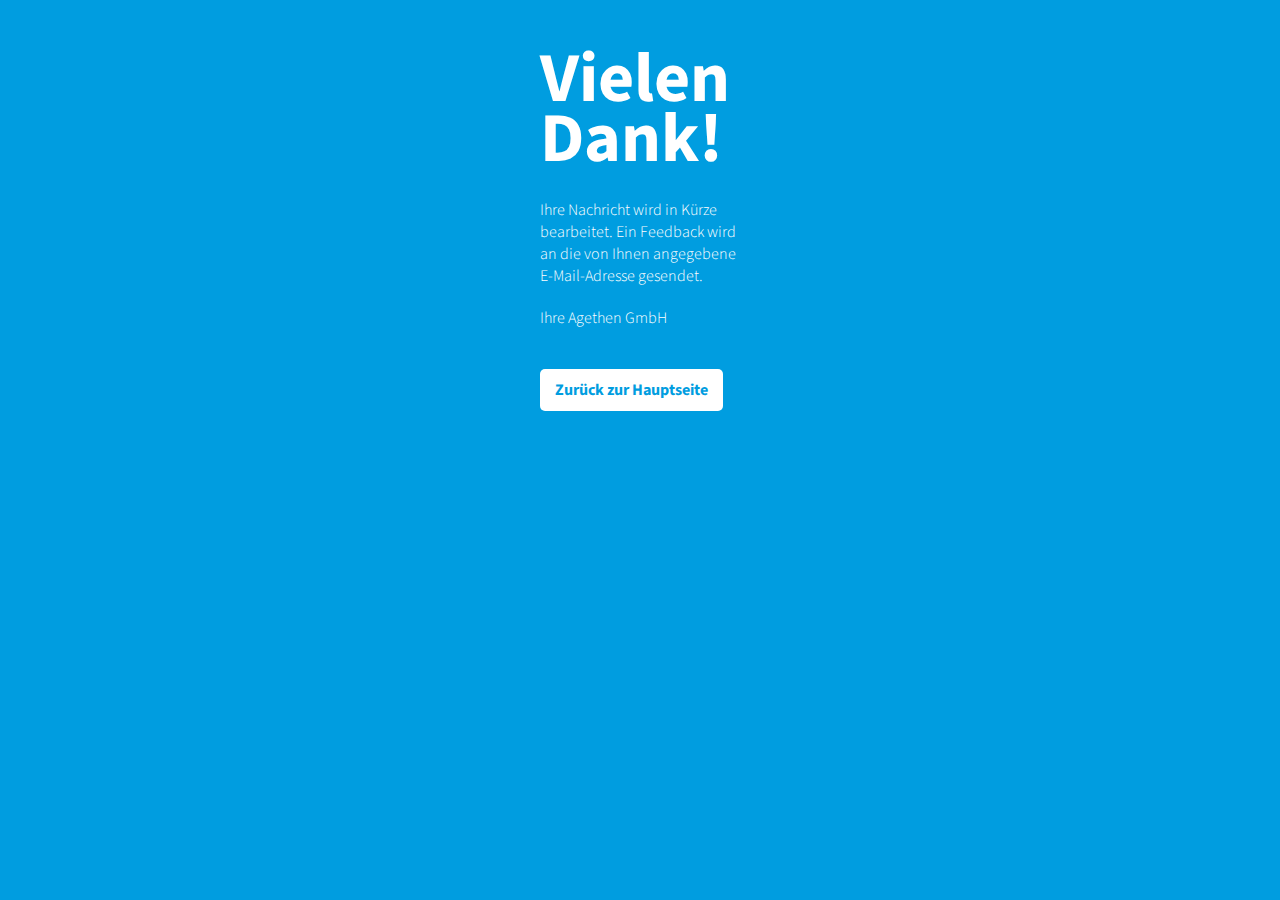
<file: danke.html>
<!DOCTYPE html PUBLIC "-//W3C//DTD XHTML 1.0 Transitional//EN" "http://www.w3.org/TR/xhtml1/DTD/xhtml1-transitional.dtd">
<html xmlns="http://www.w3.org/1999/xhtml" class="thanks-error">
<head>
<meta charset="UTF-8">
<title>Agethen GmbH — Karosserie-Fachbetrieb, Kfz-Meisterbetrieb, AutoLackierung und Beschriftung</title>
<meta http-equiv="Content-Type" content="text/html; charset=UTF-8" />
<meta name="author" content="Agethen GmbH" />
<meta name="publisher" content="Agethen GmbH" />
<meta name="copyright" content="(c) Copyright 2015, Agethen GmbH" />

<meta name="keywords" content="wetteraukreis, autowerkstatt, unfallreparatur, unfall, klimaanlage, friedberg, autoreparatur, autolackiererei, kfz-werkstatt, beschriftungen, autos, reparaturen, flüssiggas, dieselpartikelfilter, digitaldruck, plaketten" />

<meta name="description" content="Von Unfallinstandsetzung über Kfz-Reparatur bis hin zur Komplettlackierung oder -beschriftung: Bei uns finden Sie kompetente Ansprechpartner" />

<meta name="robots" content="index,follow" />
<meta name="revisit-after" content="1 days" />
<meta name="language" content="Deutsch" />

<link href='http://fonts.googleapis.com/css?family=Source+Sans+Pro:200,300,400,700' rel='stylesheet' type='text/css'>
<link rel="stylesheet" type="text/css" href="css/style.css" />
<link rel="stylesheet" type="text/css" href="css/responsive.css" />
<link rel="apple-touch-icon" href="apple-touch-icon.png"/>
<meta name="viewport" content="initial-scale=1.0, width=device-width, height=device-height, maximum-scale=1.0, minimum-scale=1.0, user-scalable=no">
</head>

<body class="thanks-error">
	<div class="content-wrapper">
		<h1>Vielen Dank!</h1>
		<p>Ihre Nachricht wird in Kürze bearbeitet. Ein Feedback wird an die von Ihnen angegebene E-Mail-Adresse gesendet.</p>
		<p class='signatur'>Ihre Agethen GmbH</p>
		<a href="index.html" class="back-home">Zurück zur Hauptseite</a>
</body>
</html>
</file>
<file: css/style.css>
@charset "UTF-8";

html, body, div, span, applet, object, iframe, h1, h2, h3, h4, h5, h6, p, blockquote, pre, a, abbr, acronym, address, big, cite, code, del, dfn, em, font, ins, kbd, q, s, samp, small, strike, strong, sub, sup, tt, var, dl, dt, dd, ol, ul, li, fieldset, form, input, label, textarea, legend, table, caption, tbody, tfoot, thead, tr, th, td {
	border: 0;
	font-family: inherit;
	font-size: 100%;
	font-style: inherit;
	font-weight: inherit;
	margin: 0;
	outline: 0;
	padding: 0;
	vertical-align: baseline;
}
html {
	height: 100%;
}
body {
	position: relative;
	height: 100%;
	-webkit-font-smoothing: antialiased;
	font-family: Source Sans Pro;
	font-weight: 300;
	color: #666;
}
html, body {-webkit-text-size-adjust: 100%;}
.bold {
	font-weight:700;
}
a {
  text-decoration: none;
  color:inherit;
}
.topspace {
    margin-top: 20px;
}

.section .slide {
  background-repeat:no-repeat;
  background-position:center center;
  -webkit-background-size: cover;
  -moz-background-size: cover;
  -o-background-size: cover;
  background-size: cover;
}
.homeimg {
	position:absolute;
	width:100%;
	height:50%;
	display:block;
	top:0;
	background-image: url('../img/home.jpg');
	background-repeat:no-repeat;
	background-position:center center;
	-webkit-background-size: cover;
	-moz-background-size: cover;
	-o-background-size: cover;
	background-size: cover;
	-webkit-box-shadow: 0px 0px 15px 10px rgba(0,0,0,0.75);
	-moz-box-shadow: 0px 0px 15px 10px rgba(0,0,0,0.75);
	box-shadow: 0px 0px 15px 10px rgba(0,0,0,0.75);
	z-index:100;
}
.phone {
	position:absolute;
	top:40px;
	right:40px;
	font-size:30px;
	font-weight:700;
	color:rgba(255,255,255,0.85);
	text-shadow: 1px 1px 2px rgba(0,0,0,0.25);
	box-shadow: 1px 1px 2px rgba(0,0,0,0.15);
	border: 4px solid rgba(255,255,255,0.25);
	background: rgba(255,255,255,0.25);
	border-radius:5px;
	padding:0 10px 2px;
	z-index:200;
}
.phone:hover {
	color:rgba(255,255,255,1);
	text-shadow: 1px 1px 2px rgba(0,0,0,0.40);
}
#logo-freiewerkstatt {
	position:absolute;
	z-index:200;
	width:90%;
	max-width:850px;
	bottom:0px;
	left:50px;
}
#logo, #freiewerkstatt, #freiewerkstatt2 {
	display:none;
	}
#mainmenu_home {
	position:absolute;
	z-index:300;
	left:0;
	right:0;
	bottom:0;
	height:auto;
	padding:15px 50px;
	background: -webkit-linear-gradient(rgba(203, 205, 223, 0.9) 0%, rgba(255, 255, 255, 0.9) 25%, rgba(255, 255, 255, 0.9) 75%, rgba(203, 205, 223, 0.9) 100%);
	background: -o-linear-gradient(rgba(203, 205, 223, 0.9) 0%, rgba(255, 255, 255, 0.9) 25%, rgba(255, 255, 255, 0.9) 75%, rgba(203, 205, 223, 0.9) 100%);
	background: -moz-linear-gradient(rgba(203, 205, 223, 0.9) 0%, rgba(255, 255, 255, 0.9) 25%, rgba(255, 255, 255, 0.9) 75%, rgba(203, 205, 223, 0.9) 100%);
	background: linear-gradient(rgba(203, 205, 223, 0.9) 0%, rgba(255, 255, 255, 0.9) 25%, rgba(255, 255, 255, 0.9) 75%, rgba(203, 205, 223, 0.9) 100%);
	background:rgba(255,255,255,0.93);
}
#mainmenu_home li {
	position: relative;
	z-index:300;
	top:22%;
	display:inline-block;
	float:left;
	font-size:24px;
	line-height:24px;
	font-weight:400;
	position: relative;
}
#mainmenu_home li a {
	color: rgba(46, 55, 127, 1);
	padding-right:30px;
}
.menu-br-hide {
	display:none;
}
.home-icons {
	position:relative;
	z-index:400;
	right:0;
}
.home-icons .menu-icon {
	position:absolute;
	fill:rgb(46, 55, 127);
	right:0;
	cursor:pointer;
	width:30px;
	height:32px;
	top:-9px;
}
.strip {
	position:absolute;
	top:50%;
	width:100%;
	height:10%;
	background:#eee;
}
.strip li {
	display:inline-block;
	height:100%;
	float:left;
	background-repeat:no-repeat;
	background-position:center center;
	-webkit-background-size: cover;
	-moz-background-size: cover;
	-o-background-size: cover;
	background-size: cover;
}
.w10 {
	width:10%;
}
.w15 {
	width:15%;
}
.w20 {
	width:20%;
}
.strip_a {
	background-image: url('../img/strip_werkstatt.jpg');
}
.strip_b {
	background-image: url('../img/strip_flex.jpg');
}
.strip_c {
	background-image: url('../img/strip_laptop.jpg');
}
.strip_d {
	background-image: url('../img/strip_lackierer.jpg');
}
.strip_e {
	background-image: url('../img/strip_rad.jpg');
}
.strip_f {
	background-image: url('../img/strip_topman.jpg');
}
.strip_g {
	background-image: url('../img/strip_aleesia.jpg');
}
.strip_h {
	background-image: url('../img/strip_stecker.jpg');
}
#hometext {
	position:absolute;
	top:60%;
	height:40%;
	display:block;
	z-index:100;
	padding:30px 50px;
	font-size:18px;
}
h2 {
	color: rgba(46, 55, 127, 1);
	margin-bottom:10px;
	font-weight:400;
}
#section0 {
}
#section1 #slide1 {
	background-image: url('../img/karosserie-1.jpg');
}
#section1 #slide2 {
	background-image: url('../img/karosserie-2.jpg');
}
#section1 #slide3 {
	background-image: url('../img/karosserie-3.jpg');
}
#section2 #slide1 {
	background-image: url('../img/kfz-meisterbetrieb-1.jpg');
}
#section2 #slide2 {
	background-image: url('../img/kfz-meisterbetrieb-2.jpg');
}
#section2 #slide3 {
	background-image: url('../img/kfz-meisterbetrieb-3.jpg');
}
#section2 #slide4 {
	background-image: url('../img/kfz-meisterbetrieb-4.jpg');
}
#section3 #slide1 {
	background-image: url('../img/autolackierung-1.jpg');
}
#section3 #slide2 {
	background-image: url('../img/autolackierung-2.jpg');
}
#section3 #slide3 {
	background-image: url('../img/autolackierung-3.jpg');
}
#section3 #slide4 {
	background-image: url('../img/autolackierung-4.jpg');
}
#section4 #slide1 {
	background-image: url('../img/beschriftung-1.jpg');
}
#section4 #slide2 {
	background-image: url('../img/beschriftung-2.jpg');
}
#section4 #slide3 {
	background-image: url('../img/beschriftung-3.jpg');
}
#section4 #slide4 {
	background-image: url('../img/beschriftung-4.jpg');
}
#section4 #slide5 {
	background-image: url('../img/beschriftung-5.jpg');
}
#section4 #slide6 {
	background-image: url('../img/beschriftung-6.jpg');
}
#section4 #slide7 {
	background-image: url('../img/beschriftung-7.jpg');
}
#section4 #slide8 {
	background-image: url('../img/beschriftung-8.jpg');
}
#section4 #slide9 {
	background-image: url('../img/beschriftung-9.jpg');
}
#section4 #slide10 {
	background-image: url('../img/beschriftung-10.jpg');
}
#section4 #slide11 {
	background-image: url('../img/beschriftung-11.jpg');
}

label.next{ width: 40px; height: 40px; background: #fff; position: absolute; right: 0; top: 45%; }

#navi {
	display:block;
	position: fixed;
	top: 0;
	left:0;
	width:100%;
	z-index:100;
	padding:0;
	list-style:none;
	opacity:0;
 	height:0;
}
.fp-viewing-home #navi {
	opacity:0;
 	height:0;
  }
.fp-viewing-page1-slide1 #navi,
.fp-viewing-page1-slide2 #navi,
.fp-viewing-page1-slide3 #navi {
  background: rgba(175, 26, 28, 0.9);
	opacity:1;
	height:40px;
  }
.fp-viewing-page2-slide1 #navi,
.fp-viewing-page2-slide2 #navi,
.fp-viewing-page2-slide3 #navi,
.fp-viewing-page2-slide4 #navi {
  background: rgba(227, 164, 23, 0.9);
	opacity:1;
	height:40px;
  }
.fp-viewing-page3-slide1 #navi,
.fp-viewing-page3-slide2 #navi,
.fp-viewing-page3-slide3 #navi,
.fp-viewing-page3-slide4 #navi {
	background: rgba(0, 157, 224, 0.9);
	opacity:1;
	height:40px;
	}
.fp-viewing-page4-slide1 #navi,
.fp-viewing-page4-slide2 #navi,
.fp-viewing-page4-slide3 #navi,
.fp-viewing-page4-slide4 #navi,
.fp-viewing-page4-slide5 #navi,
.fp-viewing-page4-slide6 #navi,
.fp-viewing-page4-slide7 #navi,
.fp-viewing-page4-slide8 #navi,
.fp-viewing-page4-slide9 #navi,
.fp-viewing-page4-slide10 #navi,
.fp-viewing-page4-slide11 #navi {
	background: rgba(104, 163, 64, 0.9);
 	opacity:1;
	height:40px;
  }
.fp-viewing-page5 #navi {
	background: rgba(0, 0, 0, 0.7);
 	opacity:1;
	height:40px;
  }
.fp-viewing-page5 #navi li {
	opacity:0;
}
#mainmenu, #navi, #navi li {
    -webkit-transition: all 500ms ease-in-out;
    -moz-transition: all 500ms ease-in-out;
    -o-transition: all 500ms ease-in-out;
    transition: all 500ms ease-in-out;
 	color: #FFF;
}
#mainmenu {
	display:block;
	margin-left:20px;
	height:100%;
}
#mainmenu li {
	position: relative;
	top:25%;
	display:inline-block;
	float:left;
	font-weight: 400;
	margin:0;
}
#mainmenu li {
	color: rgba(255, 255, 255, 0.5);
	padding:0 15px;
}
#mainmenu li.active {
	font-weight:700;
	color: rgba(255, 255, 255, 1);
}
#navi .icons {
	position:absolute;
	right:20px;
	top:20%;
}
.icons > * {
	margin-left:10px;
	vertical-align:baseline;
}
svg {
	fill:rgb(255,255,255);
	z-index:100;
}
#home-4-icon {
	width:20px;
	height:20px;
	cursor: pointer;
	}
.user-icon {
	width:100%;
	height:100%;
}
.menu-icon {
	width:20px;
	height:20px;
	cursor:pointer;
}
.department-icon {
	display:none;
}
#section1 .fp-controlArrow {
  stroke: rgba(175, 26, 28, 1);
	}
#section2 .fp-controlArrow {
  stroke: rgba(227, 164, 23, 1);
	}
#section3 .fp-controlArrow {
  stroke: rgba(0, 157, 224, 1);
	}
#section4 .fp-controlArrow {
  stroke: rgba(104, 163, 64, 1);
	}
.fp-controlArrow.fp-prev {
	left:50px
}
.fp-controlArrow.fp-next {
	right:50px
}
.bottom-bar {
	position:absolute;
	bottom:0;
    width:100%;
    z-index:4;
}
.caption {
		position:relative;
		padding:50px 0 30px;
    background-color: rgba(0, 0, 0, 0.75);
}
.caption p {
	color: #fff;
	font-weight:400;
	margin:0 50px;
	width:80%;
	min-height:120px;
	padding-right:80px;
    box-sizing: border-box;
}
.read-more {
	cursor:pointer;
	font-weight:700;
	color: rgba(255,255,255,1);
}
.info-icon-wrapper {
	position:absolute;
	top:0;
	right:0;
	margin-top:50px;
	margin-right:50px;
	width:60px;
	height:120px;
	cursor:pointer;
	z-index:100;
	}
.info-icon-wrapper:hover {
	cursor:pointer;
}
.info-icon-wrapper:hover .shadow, .info-icon-wrapper:hover + .shadow {
	fill:rgba(0,0,0,0.5);
	}
.info-icon {
	width:100%;
	height:50%;
	position:relative;
	border-top-left-radius:4px;
	border-top-right-radius:4px;
}
.user {
	fill:rgb(255,255,255);
}
.shadow {
	fill:rgba(0,0,0,0.25);
}
.info-word {
	width:100%;
	height:42%;
	text-align:center;
	padding-top:8%;
	color:#fff;
	font-weight:700;
	line-height:0.7em;
	font-size:200%;
	background:rgb(0, 157, 224);
	border-bottom-left-radius:4px;
	border-bottom-right-radius:4px;
}
.fo {
	font-size:0.8em;
}
.contact-bar {
	width:100%;
	position:relative;
	bottom:0;
	color:#fff;
	font-weight:700;
}
.close, #closeImpressum {
	position:fixed;
	top:30px;
	right:30px;
	width:30px;
	height:30px;
	cursor:pointer;
	z-index:1001;
	fill:rgba(255,255,255,0.5) !important;
}
.close:hover, #closeImpressum:hover {
	fill:rgba(255,255,255,1) !important;
}
.karosserie .close {
	fill:rgb(175, 26, 28);
}
.autolack .close {
	fill:rgb(0, 157, 224);
}
.beschriftung .close {
	fill:rgb(104, 163, 64);
}
.contact-bar h3, .leistungen h3 {
	margin-bottom:30px;
	text-transform:uppercase;
}
.leistungen {
	width:25%;
	padding:30px 50px;
    box-sizing: border-box;
	background:#000;
}
.leistungen ul {
	list-style:none;
}
.leistungen li {
	margin-bottom:10px;
}
.kontakte {
	width:75%;
	padding:30px 50px 0;
    box-sizing: border-box;
    float:right;
}
.kontakte h3 {
	color:#000;
}
.person {
	float:left;
	margin-right:50px;
	margin-bottom:30px;
}
.person img {
	margin-bottom:10px;
}
.person-tel {
	margin-top:10px;
}
.person-pos {
	color:#000;
}
.person-dates {
	display:inline-block;
	height:30px;
	width:30px;
	border-radius:15px;
	text-align:center;
	line-height:30px;
	background:#fff;
	margin-bottom:5px;
}
.person-tel, .person-mail {
	font-size:14px;
}
.person a {
	display:block;
	clear:both;
}
.person a:hover {
	text-decoration:underline;
}
.full_height {
	height:100%;
}
#showRight3 {
	display:none;
}
#mobilitaet {
	display:block;
	height:60%;
	background-color:rgb(0, 157, 224);
	overflow:hidden;
	padding:0 50px;
	position:relative;
}
#mobilitaet > *, #mobilitaet-auto > * {
	z-index:11;
}
.headline {
	font-weight:700;
	line-height:76px;
	color: rgba(255, 255, 255, 1);
	margin:0 0 20px;
	position:relative;
}
#mobilitaet-auto {
	width:100px;
	height:100px;
	fill:inherit;
	position:relative;
}
.asterisc, .asterisc2 {
	position:relative;
	font-weight:400;
	font-size:12px;
	color:rgb(255,255,255);
	width:40%;
	max-width:200px;
	margin-bottom:50px;
	z-index:200;
}
.asterisc:before {
	content:'* ';
	margin-left:-0.6em;
}
.asterisc2 {
	width:100%;
}
.asterisc2:before {
	content:'** ';
	margin-left:-1em;
}
#auto {
	position:absolute;
	right:0;
	bottom:0;
	overflow:hidden;
	z-index:10;
}

#footer {
	width:auto;
	height:40%;
	background-color:rgb(0, 0, 0);
	font-weight:700;
	color:#fff;
	padding:30px 50px 0;
}
.col_1, .col_2, .col_3 {
	float:left;
	padding-right:40px;
}
.col_2 {
	}
.col_3 {
	padding-right:0;
	}
h3, .footer-dates {
	color:rgb(227, 164, 23);
	font-weight:700;
	margin-bottom:10px;
}
.route {
	color:rgb(0, 157, 224);
	margin-bottom:20px;
}
#footer p {
	line-height:20px;
	margin-bottom:20px;
}
	#footer a {
	display:block;
	cursor:pointer;
	}
#footer a:hover {
  text-decoration: underline;
}
#oeffnungszeiten {
	margin-bottom:20px;
}
#oeffnungszeiten dt {
	margin-top:5px;
}
#oeffnungszeiten dd {
	color:rgb(227, 164, 23);
}
#agethenMail {
}
input[type=text], input[type=submit], textarea[type=text] {
	width:100%;
    box-sizing: border-box;
	border:none;
	margin-top:7px;
	padding:0 10px;
    color:#fff;
	font-weight:700;
	border-radius:3px;
}
input[type=text], textarea[type=text] {
	display:block;
	height:40px !important;
	background:#7D7D7D;
}
input[type=text]:focus, textarea[type=text]:focus {
	background:#bbb;
    color:#333 !important;
}
#message {
	padding-top:10px;
	height:60px !important;
}
input[type=submit] {
	width:auto;
	height:40px;
	background:rgb(227, 164, 23);
	text-indent:0;
	padding:0 10px;
	-webkit-appearance: none;
	cursor:pointer;
}
input[type=submit]::first-letter {
	color:rgb(125,125,125);
}

.contact-bar {
	display: none;
}
#map, #impressum {
	width:100%;
	height:100%;
	z-index:1001;
	padding:0;
	background:#222;
	color:#fff;
	font-weight:400;
	overflow:auto;
	-webkit-overflow-scrolling: touch;
	visibility:hidden;
}
#impressum {
	width:auto;
	padding:0 50px;
}
#iMap {
	visibility:hidden;
}
#map, #closeMap, #impressum, #closeImpressum {
	position:fixed;
    -webkit-transition: all 300ms ease-in-out;
    -moz-transition: all 300ms ease-in-out;
    -o-transition: all 300ms ease-in-out;
    transition: all 300ms ease-in-out;
}
#closeMap, #closeImpressum {
	position:absolute;
	z-index:1002;
}
#closeMap {
	top:40px;
	width:40px;
	height:40px;
	fill:#5F84F2 !important;
}
#closeMap {
	filter: drop-shadow(0px 1px 2px rgba(0,0,0,0.25));
	-webkit-filter: drop-shadow(0px 1px 2px rgba(0,0,0,0.25));
}
#impressum h3 {
	margin-top:50px;
}
.next-head {
	margin-top:30px !important;
	padding-top:20px;
	border-top:1px solid #444;
}
#impressum p:last-child {
	margin-bottom:50px;
}
#impressum p, #impressum ol {
	margin-bottom:1em;
	max-width:380px;
	font-size:90%;
}
#impressum p:nth-of-type(5) {
	margin-top:25px;
}
#impressum a {
    padding: 10px;
    margin-left: -10px;
}
#impressum a:hover {
	color: rgb(0, 157, 224);
}
ol li {
    margin-bottom: 0.5em;
}
.sub, li + ol, li + ul, li + ul + ol {
	font-size:75% !important;
	color:#aaa;
}
li + ol, li + ul,li + ul + ol {
	font-size:83% !important;
}
li + ul {
    list-style-type: none;
}
.roman {
    list-style-type: upper-roman;
}
.decimal {
	list-style-type:decimal;
}
.karosserie, .karosserie .kontakte {
	background-color: rgb(175, 26, 28);
}
.karosserie .person-dates, .karosserie .leistungen h3, .karosserie .close  {
	color: rgb(175, 26, 28);
}
.kfz, .kfz .kontakte {
	background-color: rgb(227, 164, 23);
}
.kfz .person-dates, .kfz .leistungen h3, .kfz .close {
	color: rgb(227, 164, 23);
}
.autolack, .autolack .kontakte {
	background-color: rgb(0, 157, 224);
}
.autolack .person-dates, .autolack .leistungen h3, .autolack .close {
	color: rgb(0, 157, 224);
}
.beschriftung, .beschriftung .kontakte {
	background-color: rgb(104, 163, 64);
}
.beschriftung .person-dates, .beschriftung .leistungen h3, .beschriftung .close  {
	color: rgb(104, 163, 64);
}


/* Show and hide Button for the spoiler */
.opentext .read-more{
  display: none;
}

.opentext.spoiler{
	max-height: 100px;
}

.opentext.spoiler.expanded{
	max-height: none;
}

.opentext.spoiler .read-more{
  display: inline-block;
}

.opentext.spoiler.expanded .read-more{
  display: none;
}

#map{
	opacity: 0;
	z-index: -1;
	left: -2000px;
}
.showMap #map {
	opacity: 1;
	z-index: 1000;
	left: 0;
	visibility: visible;
}
#impressum{
	opacity: 0;
	z-index: -1;
	left: -2000px;
}
.showImpressum #impressum {
	opacity: 1;
	z-index: 1000;
	left: 0;
	visibility: visible;
}
.placeHolder.active {
	display: none !important;
}

/* thanks, error */
html.thanks-error {
	background: rgb(0, 157, 224);
	padding:0 30px;
}
html.error {
	background: rgb(175, 26, 28);
}
body.thanks-error {
	color: #fff;
	position: relative;
	width:100%;
}

.content-wrapper {
	width:90%;
	max-width:200px;
	margin:0 auto;
	position:relative;
	top:50px;
}
.thanks-error h1 {
	font-weight:700;
	font-size:70px;
	line-height:85%;
	margin-bottom:30px;
}
.error h1 {
	font-size:60px;
}
body.thanks-error p {
	margin:20px 0 20px;
}
.back-home {
	margin-top:20px;
	display: inline-block;
	color: rgb(0, 157, 224);
	font-weight:700;
	background: #fff;
	padding:10px 15px;
	border-radius:5px;
}
.error .back-home {
	color: rgb(175, 26, 28);
}

label.error {
    display: block;
    font-size: 75%;
    font-style: italic;
    color: rgb(175, 26, 28);
    margin: 5px 5px 10px;
}
input.error, textarea.error {
    background: rgb(175, 26, 28) !important;
}
#h_text {
    display: none;
}
</file>
<file: css/responsive.css>
/* media queries */

/* comments */

/* res1 */

@media screen and (min-width: 1025px){
	.homeimg {
		height:70%;
	}
	.strip {
		top:70%;
	}
	#hometext {
		top:80%;
	}
	.contact-bar h2 {
	display:none;
	}
	.close {
	position:absolute;
	right:65px;
	top:20px;
	}
	#mobilitaet {
	padding:0 50px;
	}
	#footer {
	padding:30px 50px;
	}
	.headline {
	font-size:60px;
	line-height:65px;
	width:60% !important;
	margin:50px 0 20px;
	}
	#auto {
	height:70%;
	}
	.asterisc {
	margin-bottom:50px;
	width:25% !important;
	}
}
@media screen and (min-width: 768px) and (max-height: 800px){
	.headline {
	font-size: 45px;
	line-height:50px;
	}
	#mobilitaet {
	height:auto;
	}
	#footer {
	height:60%;
	min-height:500px;
	}
	.asterisc {
	display:inline-block;
	margin-left:20px;
	}
}
/* res2 */
	
@media screen and (min-width: 768px) and (max-width: 1024px) {
	.homeimg {
		height:60%;
	}
	.strip {
		top:60%;
	}
	#mainmenu_home {
		padding:10px 50px;
	}
	#mainmenu_home li {
		font-size:17px;
	}
	#mainmenu_home li a {
		color: rgba(46, 55, 127, 1);
		padding-right:23px;
	}
	.home-icons .menu-icon {
	}
	#hometext {
		top:70%;
		font-size:16px;
	}
	.contact-bar h2 {
	display:none;
	}
	.close {
	position:absolute;
	right:65px;
	top:20px;
	}
	.headline {
	font-size:50px;
	line-height:54px;
	width:70%;
	margin:50px 0 20px;
	}
	#auto {
	height:60%;
	}
	.asterisc {
	margin-bottom:50px;
	width:25%;
	}
	.leistungen {
	width:35%;
	}
	.kontakte {
	width:65%;
	}
}

/* res3 */
	
@media screen and (min-width: 481px) and (max-width: 767px){

	#section0, #section0 .fp-tableCell, #section5, #section5 .fp-tableCell {
	height:auto !important;
}
	.homeimg {
	position:relative;
	height:60%;
	min-height:500px;
	}
	.phone {
		top:40px;
		right:40px;
		font-size:25px;
		font-weight:700;
		color:rgba(255,255,255,1);
		text-shadow: 1px 1px 2px rgba(0,0,0,0.5);
		box-shadow: 1px 1px 2px rgba(0,0,0,0.15);
		border: 2px solid rgba(255,255,255,0.25);
		background: rgba(255,255,255,0.75);
		border-radius:3px;
		padding:0 7px 2px;
		z-index:200;
	}
	#logo-freiewerkstatt {
		display:none;
	}
	#logo {
		display:inherit;
		position:absolute;
		z-index:200;
	}
	#freiewerkstatt {
		display:none;
	}
	#logo-wrapper {
	position:relative;
	}
	#logo {
		width:80%;
		bottom:50px;
	}
	#freiewerkstatt2 {
		display:inherit;
		position:absolute;
		width:150px;
		left:30px;
		top:30px;
		margin-left:auto;
		margin-right:auto;
	}
	#mainmenu_home {
		padding:10px 40px;
	}
	#mainmenu_home li {
		font-size:20px;
		line-height:30px;
		width:250px;
	}
	.menu-br-hide {
		display:inline;
	}
	.home-icons {
	position:absolute;
	top:10px;
	right:40px;
	height:100%;
	}
	.home-icons .menu-icon {
	}
	.strip {
	position:relative;
	min-height:50px;
	top:inherit;
	}
	.strip li {
	min-height:50px;
	}
	#hometext {
	position:relative;
	top:inherit;
	height:auto;
	padding:30px 40px;
	font-size:14px;
	}
	
	#mainmenu li { display: none; }
	#mainmenu li.active { display: block; }
	
	.close {
	}
	.fp-controlArrow.fp-prev {
		left:40px
	}
	.fp-controlArrow.fp-next {
		right:40px
	}
	.caption {
		position:absolute;
		bottom:0;
		padding:30px 0;
	}
	.caption p {
		cursor:pointer;
		min-height:initial;
	}
	.info-icon-wrapper {
		width:40px;
		height:59px;
		margin:30px 50px;
	}
	.info-icon {
	height:40px;
	}
	.info-word {
	padding:5px 0;
	font-size:80%;
	height:10px;
	}
	.br-hide {
	display:none;
	}
	.fo {
	font-size:1em;
	}
	.contact-bar {
		position:fixed;
		z-index:1000;
		overflow:auto;
		display:none;
		top:0;
		bottom:auto;
		height:100%;
  		-webkit-overflow-scrolling: touch;
  	}
	.contact-bar h2 {
	position:fixed;
	z-index:1001;
	top:75px;
	right:63px;
	font-size:150%;
	font-weight:300;
	text-align:right;
	color:rgba(255,255,255,1);
	transform: rotate(-90deg);
	transform-origin: right top;
	-webkit-transform: rotate(-90deg);
	-webkit-transform-origin: right top;
	}
	.leistungen {
	display:block;
	left:0;
	right:0;
	width:auto;
	padding:30px 90px 30px 30px;
	}
	.kontakte {
	display:block;
	left:0;
	right:0;
	width:auto;
	padding:30px 90px 30px 30px;
	width:100%;
	padding-right:0;
	}
	#mobilitaet {
	height:auto;
	padding:30px 40px;
	}
	#footer {
	height:auto;
	font-size:12px;
	line-height:15px;
	padding:25px 40px;
	display:inline-block;
	width: 100%;
	box-sizing: border-box;
	}
	#footer > * {
		float:left;
	}
	.headline {
	font-size:40px;
	line-height:43px;
	margin:0 0 20px;
	width:inherit;
	}
	.asterisc {
	margin-bottom:0;
	width:30%;
	}
	#auto {
	height:50%;
	}
	.col_2 {
		margin-right:40px;
		padding-right:0;
	}
	.col_3 {
		margin-right:40px;
	}
	#impressum {
	padding:0 40px;
	}
	#impressum h3 {
		margin-top:40px;
	}
	#impressum p:last-child {
		margin-bottom:40px;
	}
}

/* res4 */

@media screen and (max-width: 480px) {
	
	.col_1, .col_2, .col_3 {
	float:none;
	}
	.col_2 {
		padding-top:10px;
		padding-right:0;
	}
	.col_3 {
	}
	.col_2 h3, .col_3 h3 {
	padding-top:20px;
	border-top:1px solid #222;
	}
	
}

	
@media screen and (max-width: 480px),
screen and (max-height: 400px) {

	#section0, #section0 .fp-tableCell, #section1, #section1 .section, #section2, #section2 .section, #section3, #section3 .section, #section4, #section4 .section {
	height:auto !important;
}
	.homeimg {
	position:relative;
	height:400px;
	background-position:center 60px; 
	-webkit-background-size: auto 80%;
	-moz-background-size: auto 80%;
	-o-background-size: auto 80%;
	background-size: auto 80%;
	-webkit-box-shadow: none;
	-moz-box-shadow: none;
	box-shadow: none;
	}
	.phone-icon {
	position:relative;
	height:60px;
	cursor:pointer;
	}
	.phone {
		position:absolute;
		display:block;
		top:0;
		bottom:0;
		left:0;
		right:80px;
		font-size:25px;
		font-weight:400;
		color:#000;
		background:rgb(227, 164, 23);
		border:none;
		border-radius:0;
		z-index:200;
		text-align:center;
		border-sizing:border-box;
		padding:13px 0 0;
		text-shadow:none;
	}
	.phone:hover {
		color:#000;
		background:rgb(227, 164, 23);
		text-shadow:none;
	}
	#showRight3 {
		position:absolute;
		top:0;
		right:0;
		width:34px;
		height:34px;
		display:block;
		padding:8px 23px 18px;
		fill:rgb(227, 164, 23) !important;
		box-shadow: 1px 1px 2px rgba(0,0,0,0.15);
		background:#000;
		z-index:200;
	}
	.close-right {
		position:absolute;
		top:0;
		right:0;
		width:34px;
		height:34px;
		display:block;
		padding:13px 23px;
		fill:#000;
		background:rgb(227, 164, 23) !important;
	}
	#logo-freiewerkstatt {
		display:none;
	}
	#logo, #freiewerkstatt {
		display:inherit;
		position:absolute;
		z-index:200;
	}
	#logo-wrapper {
		position:relative;
		z-index:1000;
		width:100%;
	}
	#logo {
		width:100%;
		bottom:20px;
	}
	#freiewerkstatt {
		position:relative;
		width:100%;
		max-width:300px;
		margin-top:20px;
		margin-left:auto;
		margin-right:auto;
		top:0;
	}
	#mainmenu_home {
		padding:0 30px;
		background:none;
		left:0;
		right:0;
	}
	#mainmenu_home ul {
		margin:0 -30px;
	}
	#mainmenu_home li {
		display:block;
		height:auto;
		width:100%;
		margin:0;
		text-indent:20px;
		float:none;
		font-size:20px;
		line-height:20px;
		background: -webkit-linear-gradient(rgba(255, 255, 255, 1) 0%, rgba(203, 205, 223, 1) 100%);
		background: -o-linear-gradient(rgba(255, 255, 255, 1) 0%, rgba(203, 205, 223, 1) 100%);
		background: -moz-linear-gradient(rgba(255, 255, 255, 1) 0%, rgba(203, 205, 223, 1) 100%);
		background: linear-gradient(rgba(255, 255, 255, 1) 0%, rgba(203, 205, 223, 1) 100%);
		border-left: 10px solid;
		box-sizing:border-box;
	}
	.mmh-karosserie {
	border-left-color:rgb(175, 26, 28) !important;
	}
	.mmh-kfz {
	border-color:rgb(227, 164, 23) !important;
	}
	.mmh-autolack {
	border-color:rgb(0, 157, 224) !important;
	}
	.mmh-beschriftung {
	border-color:rgb(104, 163, 64) !important;
	}
	.menu-br-hide {
		display:none;
	}
	#mainmenu_home li a {
		display:block;
		padding:11px 0 10px;
		left:0;
		right:0;
		width:100%;
	}
	#mainmenu_home li a:hover {
		background: -webkit-linear-gradient(rgba(255, 255, 255, 1) 0%, rgba(203, 205, 223, 0.2) 100%);
		background: -o-linear-gradient(rgba(255, 255, 255, 1) 0%, rgba(203, 205, 223, 0.2) 100%);
		background: -moz-linear-gradient(rgba(255, 255, 255, 1) 0%, rgba(203, 205, 223, 0.2) 100%);
		background: linear-gradient(rgba(255, 255, 255, 1) 0%, rgba(203, 205, 223, 0.2) 100%);
	}
		
	.home-icons {
	display:none;
	}
	.strip {
	display:none;
	}
	#hometext {
	position:relative;
	top:inherit;
	height:auto;
	padding: 30px;
	font-size:16px;
	}
	
	#mainmenu li { display: none; }
	#mainmenu li.active { display: block; }
	
	.department-icon {
	display:inherit;
	position:relative;
	z-index:1000;
	height:280px;
	width:100%;
	background-repeat:no-repeat;
	background-size:auto 70%;
	background-position:center 60%;
	padding:30px 0 10px;
	}
	.department-icon.karosserie {
	background-image:url(../img/karosserie.png);
	}
	.department-icon.kfz {
	background-image:url(../img/kfz-meisterbetrieb.png);
	}
	.department-icon.autolack {
	background-image:url(../img/autolackierung.png);
	}
	.department-icon.beschriftung {
	background-image:url(../img/beschriftung.png);
	}
	.fp-controlArrow {
	width:30px !important;
	height:90px !important;
	margin-top:70px !important;
	background-color:rgba(255,255,255,0.9) !important;
	}
	.fp-controlArrow.fp-prev {
		left:0px;
		border-top-left-radius:0;
		border-top-right-radius:4px;
		border-bottom-left-radius:0;
		border-bottom-right-radius:4px;
	}
	.fp-controlArrow.fp-next {
		right:0px;
		border-top-left-radius:4px;
		border-top-right-radius:0;
		border-bottom-left-radius:4px;
		border-bottom-right-radius:0;
	}
	.caption {
		position:absolute;
		bottom:0;
		min-height:59px;
		padding:0;
		cursor:pointer;
	}
	.caption p {
		color: #fff;
		font-weight:400;
		font-size:14px;
		margin:15px 30px;
		min-height:inherit;
		max-height:50px;
		overflow:hidden;
		padding-right:50px;
	}
	.bold {
	font-weight:700;
	}
	.info-icon-wrapper {
		width:40px;
		height:59px;
		margin:15px 30px;
	}
	.info-icon {
	height:40px;
	}
	.info-word {
	padding:5px 0;
	font-size:80%;
	height:10px;
	}
	.br-hide {
	display:none;
	}
	.fo {
	font-size:1em;
	}
	.contact-bar {
		position:fixed;
		z-index:1000;
		overflow:auto;
		display:none;
		top:0;
		bottom:auto;
		height:100%;
		-webkit-overflow-scrolling: touch;
	}
	.contact-bar h2 {
	position:fixed;
	z-index:1001;
	top:75px;
	right:63px;
	font-size:150%;
	font-weight:300;
	text-align:right;
	color:rgba(255,255,255,1);
	transform: rotate(-90deg);
	transform-origin: right top;
	-webkit-transform: rotate(-90deg);
	-webkit-transform-origin: right top;
	}
	.leistungen {
	display:block;
	left:0;
	right:0;
	width:auto;
	padding:30px 90px 30px 30px;
	}
	.kontakte {
	display:block;
	left:0;
	right:0;
	width:auto;
	padding:30px 90px 30px 30px;
	width:100%;
	padding-right:0;
	}
	.person-dates {
	display:none;
	}
	#mobilitaet {
	height:auto;
	padding:50px 30px 20px;
	}
	#footer {
	height:auto;
	padding:20px 30px 30px;
	}
	.headline {
	font-size:28px;
	line-height:32px;
	width:inherit;
	margin:0 0 20px;
	}
	.asterisc {
	margin-bottom:0;
	width:inherit;
	}
	#auto {
	display:none;
	}
	#impressum {
	padding:0 30px;
	background:#000;
	}
	#impressum h3 {
		margin-top:30px;
	}
	#impressum p:last-child {
		margin-bottom:30px;
	}
	dd, dt {
	}
	.channels > a {
	}
}

@media screen and (orientation: landscape) {
	#section1 #slide1 {
	}
	#section1 #slide2 {
		background-position: 80% center;
	}
	#section1 #slide3 {
		background-position: 80% center;
	}
	#section2 #slide1 {
		background-position: 80% center;
	}
	#section2 #slide2 {
		background-position: 30% center;
	}
	#section2 #slide3 {
	}
	#section2 #slide4 {
		background-position: 60% center;
	}
	#section3 #slide1 {
	}
	#section3 #slide2 {
		background-position: 60% center;
	}
	#section3 #slide3 {
		background-position: 20% center;
	}
	#section3 #slide4 {
	}
	#section4 #slide1 {
	}
	#section4 #slide2 {
	}
	#section4 #slide3 {
	}
}
	
/* retina */

@media all and (-webkit-min-device-pixel-ratio: 1.5) { 
	.department-icon.karosserie {
	background-image:url(../img/karosserie@x2.png);
	}
	.department-icon.kfz {
	background-image:url(../img/kfz-meisterbetrieb@x2.png);
	}
	.department-icon.autolack {
	background-image:url(../img/autolackierung@x2.png);
	}
	.department-icon.beschriftung {
	background-image:url(../img/beschriftung@x2.png);
	}
}

@media all and (-webkit-min-device-pixel-ratio: 1.5) and (min-width: 769px) { 
}
	

@media all and (-webkit-min-device-pixel-ratio: 1.5) and (min-width: 481px) and (max-width: 768px) { 
}
	

@media all and (-webkit-min-device-pixel-ratio: 1.5) and (max-width: 480px) { 
}
	
/* fine media queries */
</file>
